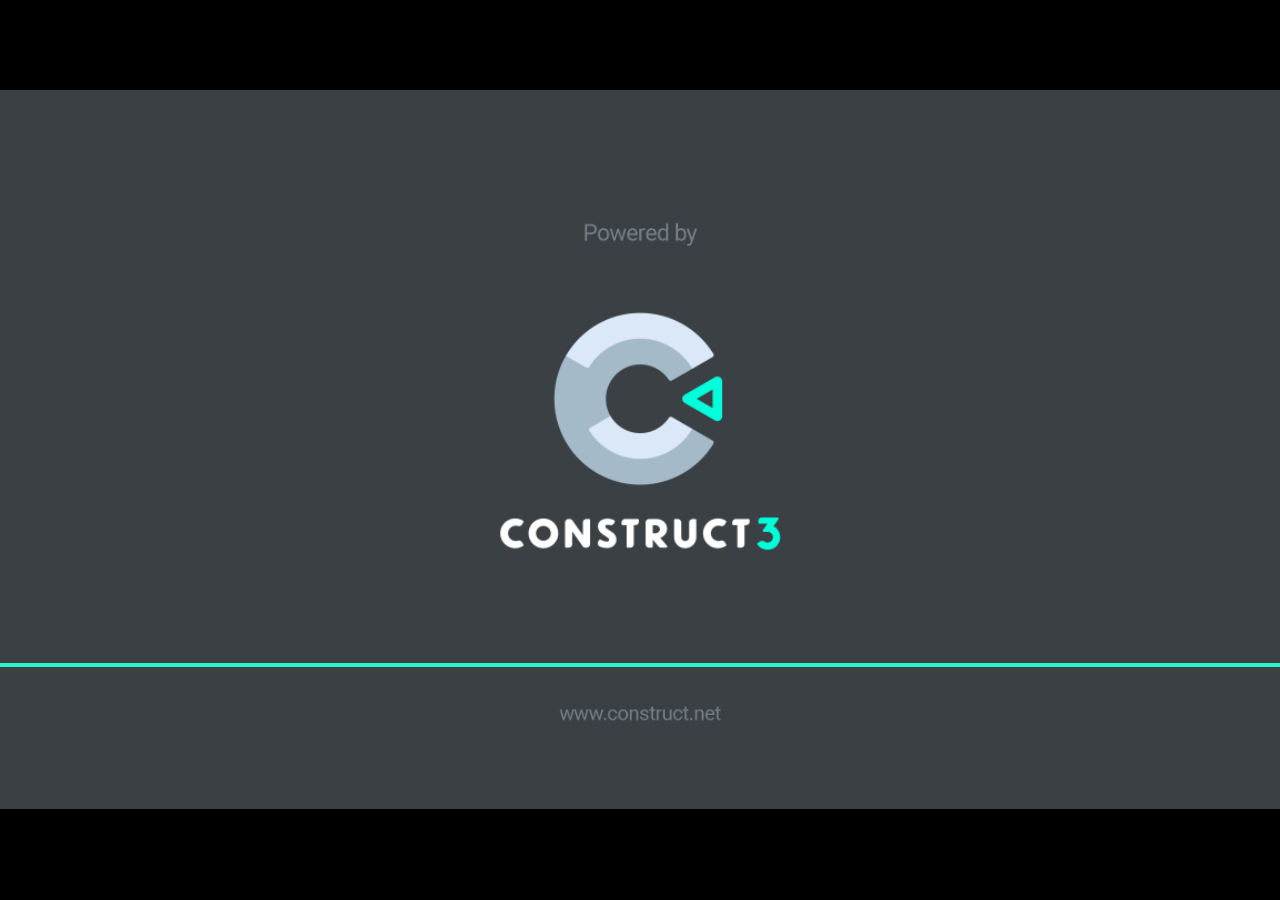
<file: static/game/index.html>
<!DOCTYPE html>
<html>
<head>
    <meta charset="UTF-8">
	<title>PyLoop - Play Game</title>
	
	<base href="/static/game/">
	<meta name="viewport" content="width=device-width, initial-scale=1.0, maximum-scale=1.0, minimum-scale=1.0, user-scalable=no">
	
	<!-- Made with Construct, the game and app creator :: https://www.construct.net -->
	<meta name="generator" content="Scirra Construct">

	<meta property="og:title" content="PyLoop - Play Game">
    <meta property="og:description" content="A simple idle clicker game built with Construct 3 and Flask backend.">
    <meta property="og:image" content="images/favicon.png">
    <meta property="og:url" content="{{ request.url }}">
    <meta property="og:type" content="website">

	<link rel="manifest" href="appmanifest.json">
	<link rel="apple-touch-icon" sizes="128x128" href="icons/icon-128.png">
	<link rel="apple-touch-icon" sizes="256x256" href="icons/icon-256.png">
	<link rel="apple-touch-icon" sizes="512x512" href="icons/icon-512.png">
	<link rel="icon" href="images/favicon.png" type="image/x-icon">
	<link rel="stylesheet" href="style.css">



</head> 
 
<body>

	

<script>
if (location.protocol.substr(0, 4) === "file")
{
	alert("Web exports won't work until you upload them. (When running on the file: protocol, browsers block many features from working for security reasons.)");
}
</script>
	
	<noscript>
		<div id="notSupportedWrap">
			<h2 id="notSupportedTitle">This content requires JavaScript</h2>
			<p class="notSupportedMessage">JavaScript appears to be disabled. Please enable it to view this content.</p>
		</div>
	</noscript>
	<script src="scripts/modernjscheck.js"></script>
	<script src="scripts/supportcheck.js"></script>
	<script src="scripts/offlineclient.js" type="module"></script>
	<script src="scripts/main.js" type="module"></script>
	<script src="scripts/register-sw.js" type="module"></script>

</body> 
</html>
</file>
<file: static/game/style.css>
html, body {
	padding: 0;
	margin: 0;
	overflow: hidden;
	height: 100%;
}

body {
	background: #000000;
	color: white;
}

input[type="file"] {
	color: black;
}

/* for scaling checkboxes according to the font size */
.c3-auto-size-checkbox {
	font-size: 1em;
	width: 1em;
	height: 1em;
	vertical-align: bottom;
	margin: 0.1em 0.25em;
}

html, body, canvas {
	touch-action-delay: none;
	touch-action: none;
}

canvas, .c3htmlwrap {
	position: absolute;
}

.c3htmlwrap {
	contain: strict;
}

.c3overlay {
	pointer-events: none;
}

.c3htmlwrap[interactive] > * {
	pointer-events: auto;
}

/* HACK - work around elements being selectable only in iOS WKWebView for some reason */
html[ioswebview] .c3htmlwrap,
html[ioswebview] canvas {
	-webkit-user-select: none;
	user-select: none;
}

html[ioswebview] .c3htmlwrap > * {
	-webkit-user-select: auto;
	user-select: auto;
}

#notSupportedWrap {
	margin: 2em auto 1em auto;
	width: 75%;
	max-width: 45em;
	border: 2px solid #aaa;
	border-radius: 1em;
	padding: 2em;
	background-color: #f0f0f0;
	font-family: "Segoe UI", Frutiger, "Frutiger Linotype", "Dejavu Sans", "Helvetica Neue", Arial, sans-serif;
	color: black;
}

#notSupportedTitle {
	font-size: 1.8em;
}

.notSupportedMessage {
	font-size: 1.2em;
}

.notSupportedMessage em {
	color: #888;
}

/* bbcode styles */
.bbCodeH1 {
	font-size: 2em;
	font-weight: bold;
}

.bbCodeH2 {
	font-size: 1.5em;
	font-weight: bold;
}

.bbCodeH3 {
	font-size: 1.25em;
	font-weight: bold;
}

.bbCodeH4 {
	font-size: 1.1em;
	font-weight: bold;
}

.bbCodeItem::before {
	content: " • ";
}

/* For text icons converted to HTML: size the height to the line height
   preserving the aspect ratio. Also add position: relative as that allows
   just adding a 'top' style for the iconoffsety style. */
.c3-text-icon {
	height: 1em;
	width: auto;
	position: relative;
}

/* screen reader text */
.c3-screen-reader-text {
	position: absolute;
	width: 1px;
    height: 1px;
    overflow: hidden;
    clip: rect(1px, 1px, 1px, 1px);
}
</file>
